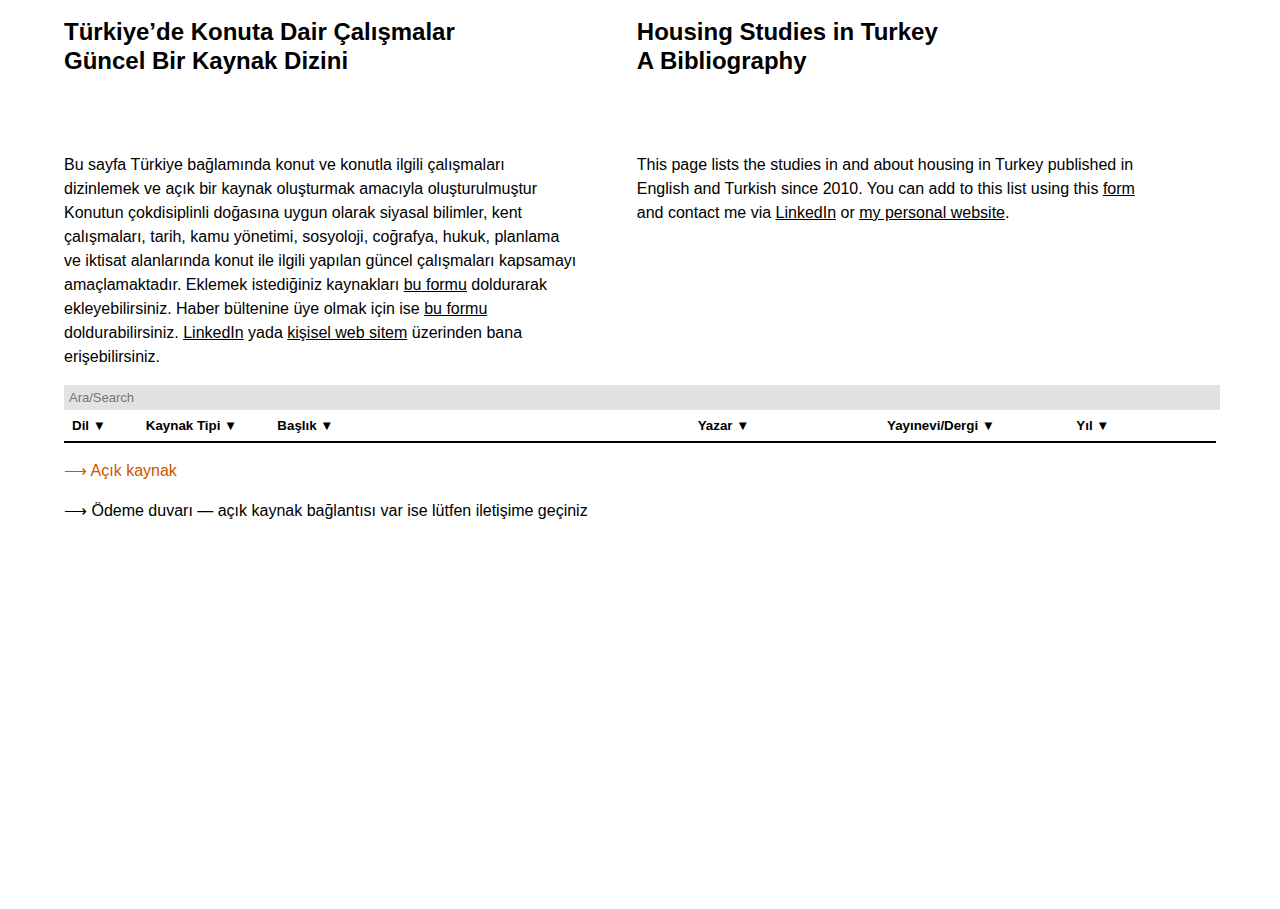
<file: index.html>
<!DOCTYPE html>
<html>

<head>
  <meta charset="utf-8">
  <meta name="google-site-verification" content="6tnaMBeVGSwcH1X36fg-d1Jck-UtmHsNmdHohaxngIE" />
  <meta name="description" content="Türkiye’de Konut Çalışmaları Güncel Kaynak Dizini" />
  <meta name="viewport" content="width=device-width, initial-scale=1">
  <title>Türkiye’de Konut Çalışmaları Güncel Kaynak Dizini</title>
  <link rel="icon" type="image/x-icon" href="images/favicon.jpg">
  <link href="styles/style.css" rel="stylesheet">
  <script async src="https://www.googletagmanager.com/gtag/js?id=G-6J77CEPJ7S"></script>
  <script>
    window.dataLayer = window.dataLayer || [];
    function gtag() { dataLayer.push(arguments); }
    gtag('js', new Date());
    gtag('config', 'G-6J77CEPJ7S');
  </script>
  <script src="https://d3js.org/d3.v6.min.js"></script>
</head>

<body>

  <div class="header_container">
    <div class="header_column">
      <h1>Türkiye’de Konuta Dair Çalışmalar</br>Güncel Bir Kaynak Dizini</h1>
    </div>
    <div class="header_column">
      <h1>Housing Studies in Turkey<br> A Bibliography</h1>
    </div>
  </div>

  <div class="header_container">
    <div class="header_column">
      <p style="max-width:85vw">Bu sayfa Türkiye bağlamında konut ve konutla ilgili çalışmaları dizinlemek ve açık bir
        kaynak oluşturmak amacıyla oluşturulmuştur Konutun çokdisiplinli doğasına uygun olarak siyasal bilimler, kent
        çalışmaları, tarih, kamu yönetimi, sosyoloji, coğrafya, hukuk, planlama ve iktisat alanlarında konut ile ilgili
        yapılan güncel çalışmaları kapsamayı amaçlamaktadır. Eklemek istediğiniz kaynakları <a href="/form.html"
          style="text-decoration: underline"> bu formu</a> doldurarak ekleyebilirsiniz. Haber bültenine üye olmak için
        ise <a href="/newsletter.html" style="text-decoration: underline"> bu formu</a> doldurabilirsiniz. <a
          href="https://www.linkedin.com/in/seyithanozer/" style="text-decoration: underline"> LinkedIn</a> yada <a
          href="https://www.seyithanozer.com" style="text-decoration: underline"> kişisel web sitem</a> üzerinden
          bana erişebilirsiniz.</p> 
    </div>
    <div class="header_column">
      <p style="max-width:85vw"> This page lists the studies in and about housing in Turkey published in English and
        Turkish since 2010. You can add to this list using this <a href="/form.html" style="text-decoration: underline">
          form</a> and contact me via <a href="https://www.linkedin.com/in/seyithanozer/"
          style="text-decoration: underline"> LinkedIn</a> or <a href="https://www.seyithanozer.com"
          style="text-decoration: underline"> my personal website</a>.</p>
    </div>
  </div>
  <input type="text" id="search-bar" onkeyup="searchTable()" placeholder="Ara/Search">
  
  <table id="dataTable">
    <thead>
        <tr>
          <th onclick="sortTable(0)" style="width:5%">Dil ▼</th>
          <th onclick="sortTable(1)" style="width:10%">Kaynak Tipi ▼</th>
          <th onclick="sortTable(2)" style="width:35%">Başlık ▼</th>
          <th onclick="sortTable(3)" style="width:15%">Yazar ▼</th>
          <th onclick="sortTable(4)" style="width:15%">Yayınevi/Dergi ▼</th>
          <th onclick="sortTable(5)" style="width:5%">Yıl ▼</th>
          <th style="width:5%"></th>
        </tr>
    </thead>
    <tbody>
        <!-- Data will be inserted here dynamically -->
    </tbody>
  </table>

  <p class="open-access-true" style="max-width:89vw">⟶ Açık kaynak</p>
  <p style="max-width:89vw">⟶ Ödeme duvarı — açık kaynak bağlantısı var ise lütfen iletişime geçiniz</p>


  <script src="scripts/script.js"></script>

</body>
<footer>
  <br>
  <br>
</footer>

</html>
</file>
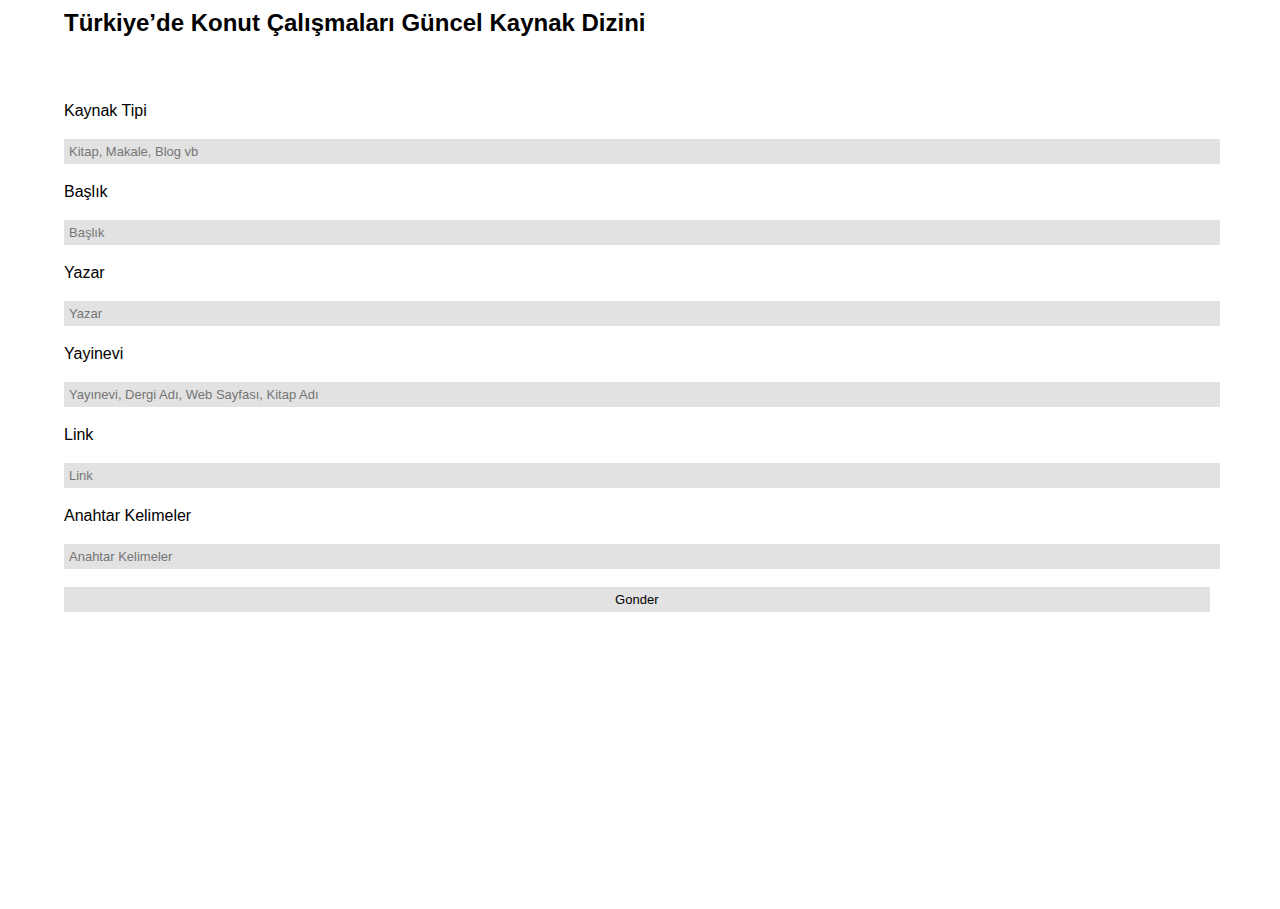
<file: form.html>
<!DOCTYPE html>
<html>
    <head>
        <meta charset="utf-8">
        <title>Türkiye’de Konut Çalışmaları Güncel Kaynak Dizini</title>
        <link rel="icon" type="image/x-icon" href="images/favicon.jpg">
        <link href="styles/style.css" rel="stylesheet">
    </head>

    <body>
        <header>
        <h1>Türkiye’de Konut Çalışmaları Güncel Kaynak Dizini    </h1>
        </header>

        <form name="gform" id="gform" enctype="text/plain" action="https://docs.google.com/forms/d/e/1FAIpQLSfd5DFau1uw2mOTZDwvmNSZhGhJK66WseK2kmge-w9MgCTHAg/formResponse?" target="hidden_iframe" onsubmit="submitted=true;">
            <p>Kaynak Tipi</p><input type="text" name="entry.495906581" id="entry.495906581" placeholder="Kitap, Makale, Blog vb"><br>
            <p>Başlık</p>
            <input type="text" name="entry.834199946" id="entry.834199946" placeholder="Başlık"><br>
            <p>Yazar</p>
            <input type="text" name="entry.1800287584" id="entry.1800287584" placeholder="Yazar"><br>
            <p>Yayinevi</p>
            <input type="text" name="entry.1570686650" id="entry.1570686650" placeholder="Yayınevi, Dergi Adı, Web Sayfası, Kitap Adı"><br>
            <p>Link</p>
            <input type="text" name="entry.1240864789" id="entry.1240864789" placeholder="Link"><br>
            <p>Anahtar Kelimeler</p>
            <input type="text" name="entry.877355923" id="entry.877355923" placeholder="Anahtar Kelimeler"><br><br>
            <input type="submit" value="Gonder">
        </form> 

    </body>
</html>
</file>
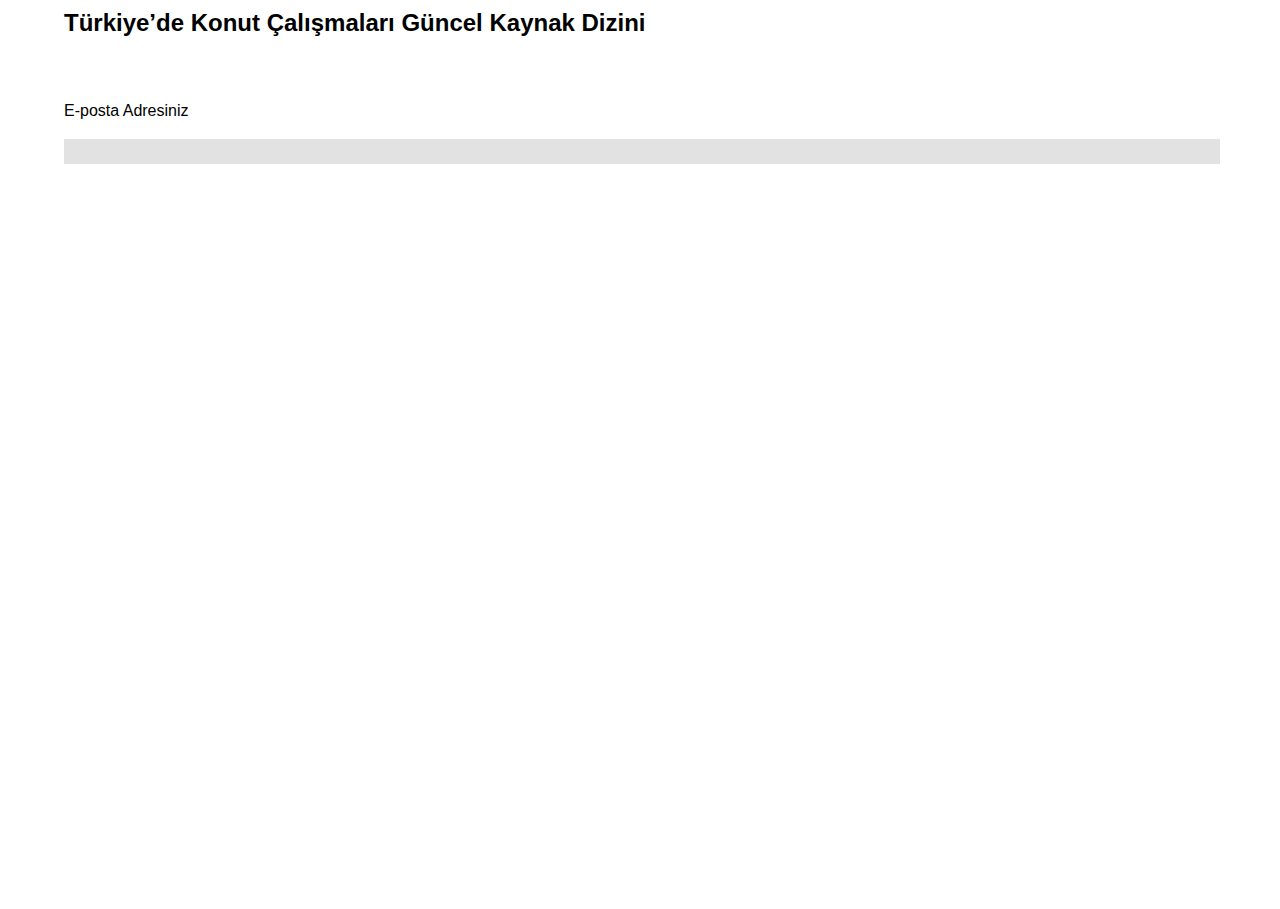
<file: newsletter.html>
<!DOCTYPE html>
<html>
    <head>
        <meta charset="utf-8">
        <title>Türkiye’de Konut Çalışmaları Güncel Kaynak Dizini</title>
        <link rel="icon" type="image/x-icon" href="images/favicon.jpg">
        <link href="styles/style.css" rel="stylesheet">
    </head>

    <body>
        <header>
        <h1>Türkiye’de Konut Çalışmaları Güncel Kaynak Dizini</h1>
        </header>

        <form name="gform" id="gform" enctype="text/plain" action="https://docs.google.com/forms/d/e/1FAIpQLSfd5DFau1uw2mOTZDwvmNSZhGhJK66WseK2kmge-w9MgCTHAg/formResponse?" target="hidden_iframe" onsubmit="submitted=true;">
            <p>E-posta Adresiniz</p><input type="text" name="entry.495906581" id="entry.495906581" placeholder=""><br>
        </form> 

    </body>
</html>
</file>
<file: styles/style.css>
/* and */
/*fonts styling */
@import url('https://fonts.googleapis.com/css2?family=Libre+Baskerville&family=Source+Serif+Pro:wght@300&display=swap');
/*background, padding */

body {
  height: 100%;
  background-color: white;
  margin-left: 5vw;
  margin-top: 1vh;
  width: 90vw,
}

@media (min-width: 320px) and (max-width: 600px) {
  body {
    width: 90vw;
  }
}

@media (min-width: 600px) and (max-width: 1100px) {
  body {
    width: 90vw;
  }
}

@media (min-width: 1100px) {
  body {
    width: 90vw;
  }
}

/*fonts etc. */

html,body {
  text-size-adjust: none;
  -webkit-text-size-adjust: none;
  -moz-text-size-adjust: none;
  -ms-text-size-adjust: none;
}

html {
    vertical-align: top;
    color: black;
    font-family: Arial, Helvetica, sans-serif;
    font-size: 16px;
    height: 100%;
}

h1 {
    font-family: Arial, Helvetica, sans-serif;
    font-size: x-large;
    line-height: 120%;
    font-weight: 600;
    text-align: left;
    margin-top: 1vh;
    padding-bottom: 5vh;
  }
  
p, li, ul, u {
    font-size: medium;
    line-height: 1.5;
    font-weight: normal;
  }


ul {
    text-decoration: none;
    list-style-type: none;
    margin: 0;
    padding: 0;
  }

/*link styling */
a {
  color: black;
}
a:link {
  text-decoration:none;
}
a:visited {
  text-decoration: none;
}
a:hover {
  text-decoration: none;
  color: #7a7a7a;
}
a:active {
  text-decoration: none;
}
.open-access-true {
  color: #cc5500 !important;
}

/* Table Styles */

table {
  table-layout: fixed;
  border-collapse: collapse;
  width: 100%;
  min-width: 90vw;
}

td {
  font-family: Arial, Helvetica, sans-serif;
  font-size: normal;
  font-weight: 400;
  border-bottom: 1px solid #000000;
  text-align: left;
  padding: 8px;
  word-wrap:break-word;
}

@media only screen and (max-width: 768px) {
  td:nth-child(1) {
    display:none;
  }
  th:nth-child(1) {
    display:none;
  }
  td:nth-child(2) {
    display:none;
  }
  th:nth-child(2) {
    display:none;
  }
  td:nth-child(5) {
    display:none;
  }
  th:nth-child(5) {
    display:none;
  }
  td:nth-child(6) {
    display:none;
  }
  th:nth-child(6) {
    display:none;
  }
  td:nth-child(7) {
    display:none;
  }
  th:nth-child(7) {
    display:none;
  }
}

th {
  font-family: Arial, Helvetica, sans-serif;
  font-weight: 600;
  font-size: smaller;
  border-bottom: 2px solid #000000;
  text-align: left;
  padding: 8px;
}

tr:nth-child(even) {
  background-color: #e2e2e2;
}

/* Form Styles */

input, textarea {
  font-family: Arial, Helvetica, sans-serif;
  font-size: small;
  font-weight: 400;
  border  : none;
  padding : 5px 5px;
  width: 89.5vw;
  background : #e2e2e2;
}

.header_column {
    flex: 50%;
    width: 50%;
    padding-right: 5%;
}

.header_container{
  width: 89.5vw;
  display: flex;
}
</file>
